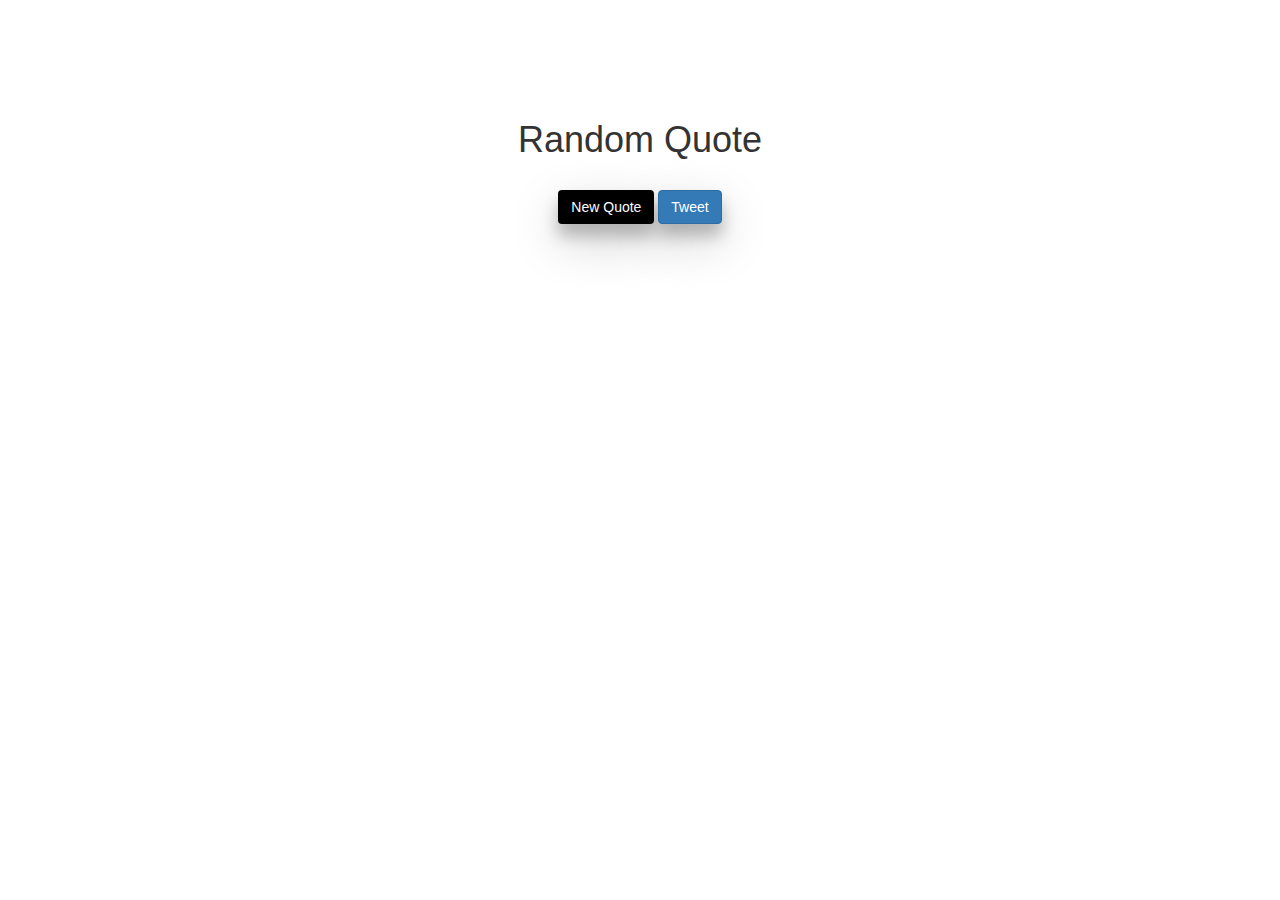
<file: Random Quote/index.html>
<!DOCTYPE html>
<html>
<head>
    <title>Quote Gen</title>
    
    <link rel ="stylesheet" type="text/css" href = "style.css" />
    <meta charset="utf-8">
    <meta name="viewport" content="width=device-width, initial-scale=1">
    <link rel="stylesheet" href="https://maxcdn.bootstrapcdn.com/bootstrap/3.3.7/css/bootstrap.min.css">
    <script src="https://ajax.googleapis.com/ajax/libs/jquery/3.2.1/jquery.min.js"></script>
    <script src="https://maxcdn.bootstrapcdn.com/bootstrap/3.3.7/js/bootstrap.min.js"></script>

    
</head>
    
    
<body>
    <div class = "container">
    <div id = "randomQuoteSection">
        
   
    
    <h1 id = "heading">Random Quote</h1>
    <div id= "quoteDisplay" class = "styleQuote">
    
    
    </div>
        <br>
    <div class = "buttons">
    
    <button type = "button" class = "btn" onclick = "newQuote()"> New Quote</button>
        
    <a class = "twitter-share-button" href="https://twitter.com/share" data-size= "large">
    <button type = "button" id = "tweet-quote" class = "btn btn-twitter btn-primary" > Tweet</button></a>
    </div>
    
    </div>
    </div>
    
    <script src="javascript.js"></script>
    
</body>

</html>
</file>
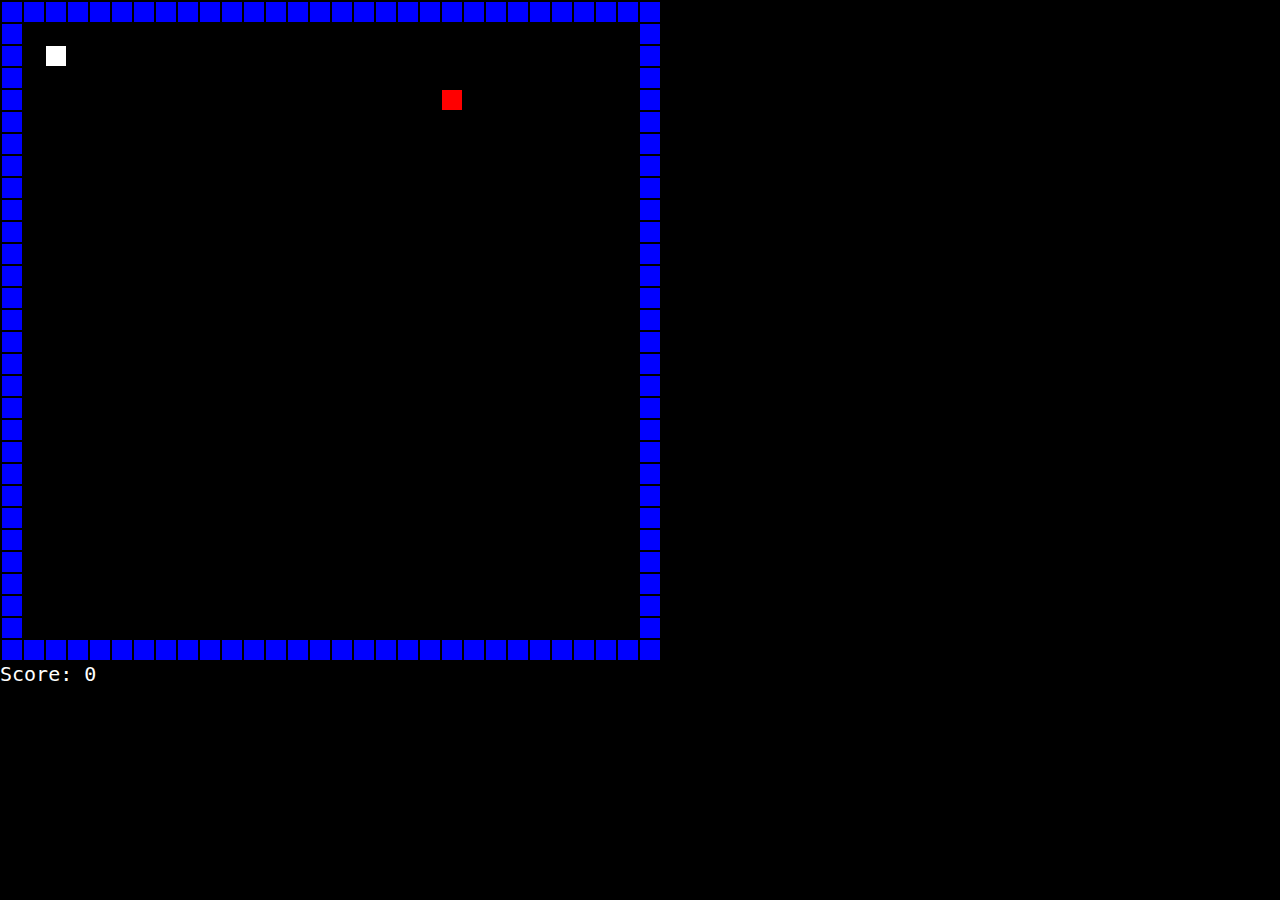
<file: Snake Game/index.html>
<!DOCTYPE html>
<html lang="en">
<head>
    <meta charset="utf-8">
    <title>Snake</title>
    <link rel="stylesheet" href="style.css">
    <script src='hangman.js'></script>
   
    
</head>
    
<body>
   <h1 style = "font: normal 20px monospace; color: white;" id = "score"> Score: 0</h1>
    
</body>
</html>
</file>
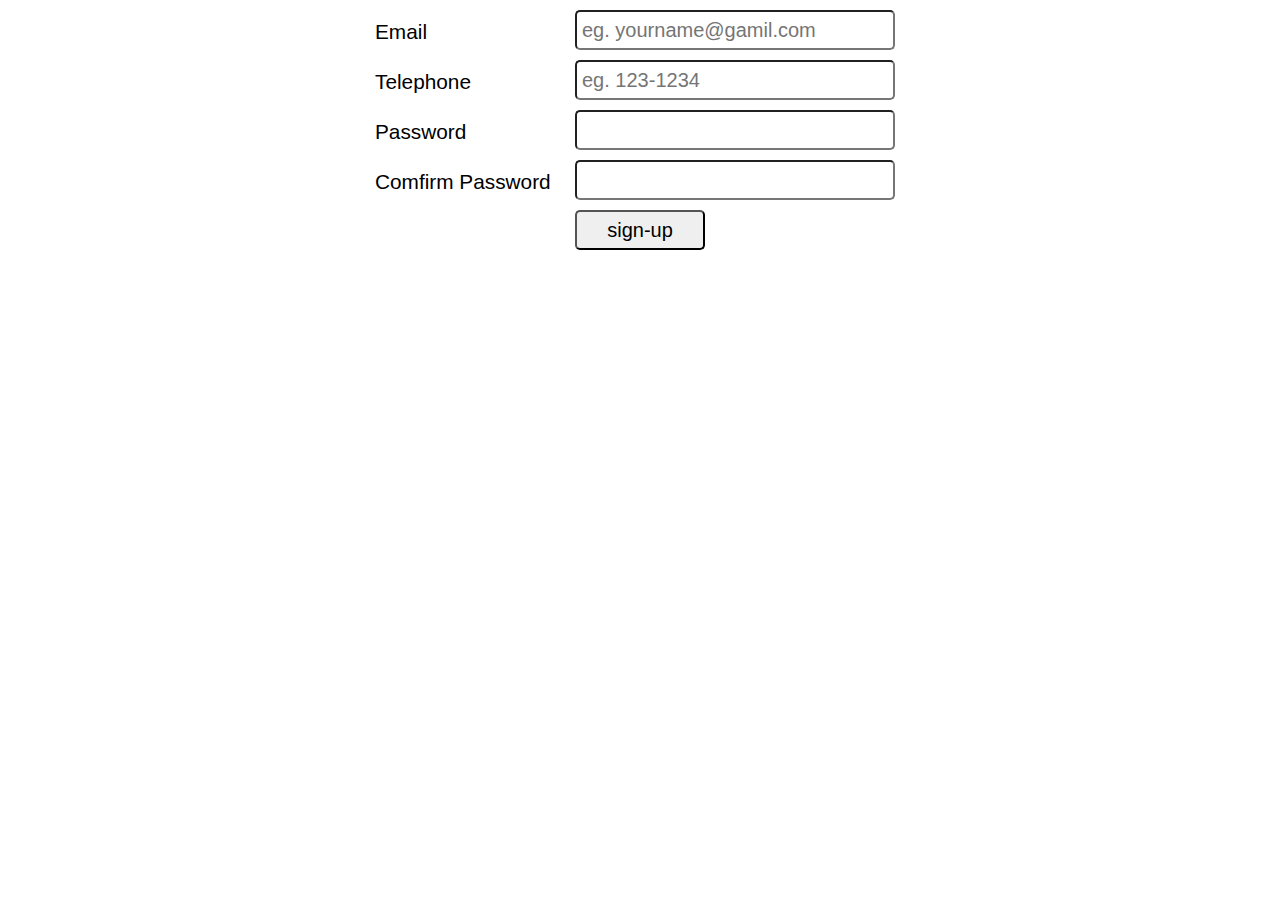
<file: Form.html>
<html>

    <head>
        
        <title>jQuery</title>
        
        <script type = "text/javascript" src = "https://ajax.googleapis.com/ajax/libs/jquery/3.2.1/jquery.min.js"> </script> 
        
        <style type = "text/css">
            
            body {
                font-family: helvetica, sans-serif;
                font-size: 130%;
            }
            input {
                
                height: 40px;
                padding: 5px;
                font-size: 20px;
                border-radius: 5px;
                width: 320px;
                
            }
            
            label{
                
                position: relative;
                top: 10px;
                float: left;
                width: 200px;
               
            }
            
            #wrapper {
                width: 550px;
                margin: 0 auto;
            }
            
            .form-element {
                margin: 10px;
            }
            
            
            #button {
                
                width: 130px;
                margin-left: 200px;
                
            }
           
            
            #errorMessage {
                
                color: red;
                font-size: 90% !important;
            }
            
            #success-div{
                color: red;
                font-size: 90% !important;
                display: none;
            }
        
        </style>
        
        


    </head>


    <body>
        
     <div id = "wrapper">
         
         <div id = "errorMessage"></div>
         
         <div id = "success-div">You Did It!</div>
         
        <div class = "form-element">
            <label form = "email">Email</label>
            <input type = "text" name = "email" id = "email" placeholder="eg. yourname@gamil.com">
         </div>
            
        <div class = "form-element">

             <label form = "telephone">Telephone</label>
            <input type = "text" name = "telephonw" id = "telephone" placeholder="eg. 123-1234">
            
        </div>
         
          <div class = "form-element">

             <label form = "password">Password</label>
            <input type = "password" name = "password" id = "password">
            
        </div>
                
         
           <div class = "form-element">

             <label form = "password">Comfirm Password</label>
            <input type = "password" name = "comfirm-password" id = "confirm-password">
            
        </div>
         
         
          <div class = "form-element">

             
            <input type = "submit" name = "button" value = "sign-up" id = "button">
            
        </div>
         
         
    </div>
      
       
        
        <script type = "text/javascript">
            
            function isEmail(email) {
                
                var regex = /^([a-zA-Z0-9_.+-])+\@(([a-zA-Z0-9-])+\.)+([a-zA-Z0-9]{2,4})+$/;
                
                return regex.test(email);
            }
            
            $("#button").click(function(){
               
                var errorMessage = "";
                var fieldMissing = "";
                
                if ($("#email").val() == "") {
                    
                    fieldMissing += "<br> Email";
                }
                
                
                 if ($("#telephone").val() == "") {
                    
                    fieldMissing += "<br>telephone";
                }
                
                
                 if ($("#password").val() == "") {
                    
                    fieldMissing += "<br> password";
                }
                
                
                
                 if ($("#confirm-password").val() == "") {
                    
                    fieldMissing += "<br> confirm password";
                }
                
                if (fieldMissing != "") {
                    
                    errorMessage += "<p> The following field(s) are missing</>" + fieldMissing;
                }
                
                
                
                
                
                
               if (isEmail($("#email").val()) == false) {
                
                   errorMessage += "<p>Your email address is not valid</p>";
                   
               }
                
                if ($.isNumeric($("#telephone").val()) == false) {
                    
                    errorMessage += "<p>Your phone number is not valid</p>";
                }
                
                if ($("#password").val != $("#confirm-password").val()) {
                    
                    errorMessage += "<p>Passwords do not match</p>"
                    
                }
               
                if (errorMessage != "") {
                    $("#errorMessage").html(errorMessage);
                    
                    } else {
                        
                        $("#success-div").show();
                        $("#errorMessage").hide();
                        
                    }
                
            });
           
        
        </script>
     
        
    </body>
    
    
    
    
</html>
</file>
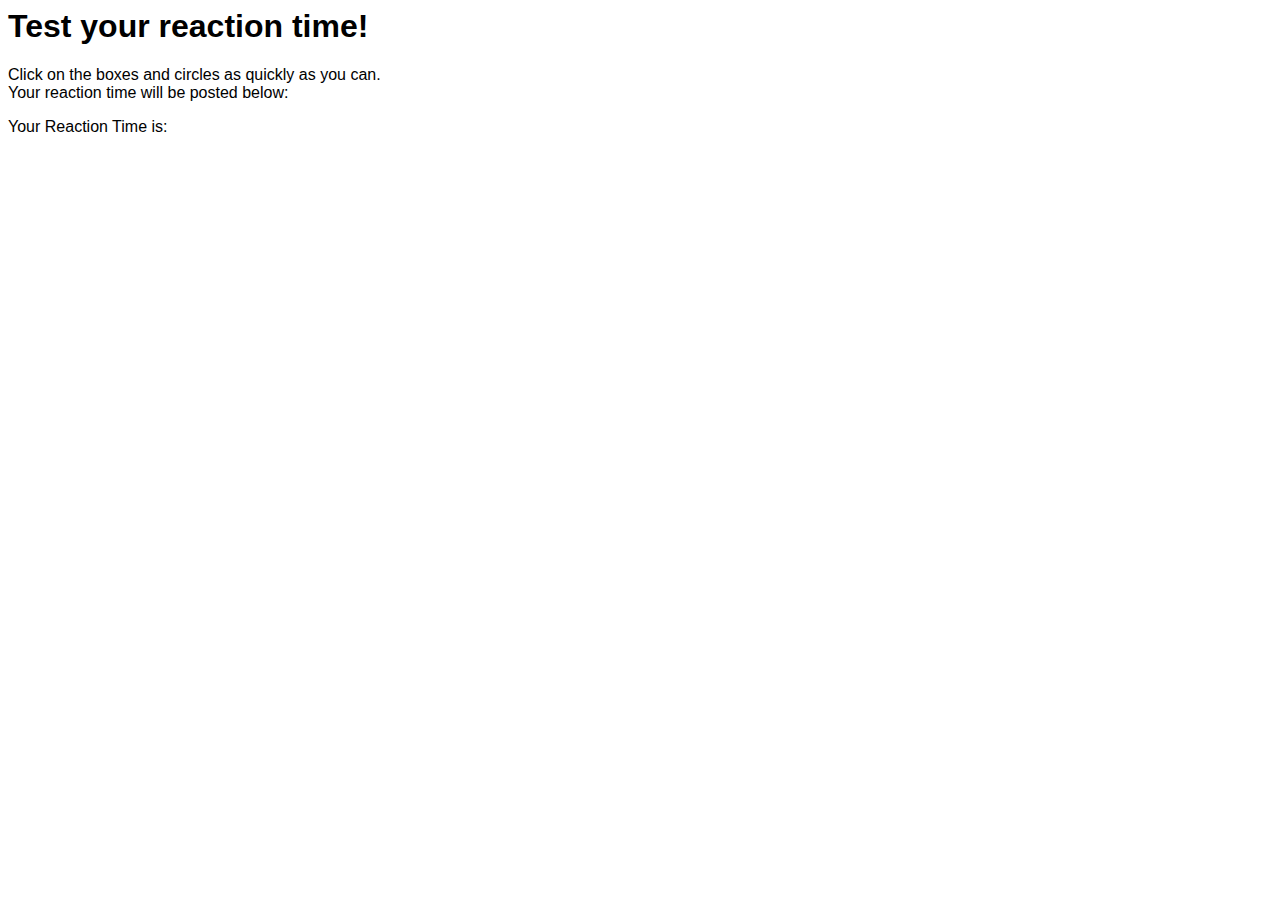
<file: Javascript Reacter Test.html>
<html>



<head>
    
   <title>Javascript</title> 
    
    <style type="text/css">
    
        body {
            font-family: Verdana, Geneva, sans-serif;
        }
        
        #box{
            
            width:200px;
            height:200px;
            background-clip: blue;
            display: none;
            position: relative;
            
        }
    
        #square {
            height: 200px;
            width: 200px;
            background-color: red;
            position: relative;
            display: none;
            
        }
    
    </style>
    

</head>
    
    
    <body>
        
        <h1>Test your reaction time!</h1>
        
        <p>Click on the boxes and circles as quickly as you can. <br>Your reaction time will be posted below:</p>
        
        <p> Your Reaction Time is: <span id = "printReactionTime"></span></p>
        
        
        
        <div id = "square">
        
        
        
        </div>
        
        
        
    
        <script type="text/javascript">
            
            var start = new Date().getTime();
            
            
            function getRandomColor() {
                
                var letters = "0123456789ABCDEF".split("");
                
                var color = "#";
                
                for(var i =0; i < 6; i++){
                    color += letters[Math.floor(Math.random()* 16)];
                }
                
                return color;
                
            }
            
            
            
            
            
            function  makeShapeAppear(){
                
            var top = Math.random() * 400;
            var left = Math.random() * 400;
            var width = Math.random() * 200 + 100;
            
            
            if (Math.random() > 0.5) {
                
                document.getElementById("square").style.borderRadius = "50%";
                
            } else {
                document.getElementById("square").style.borderRadius = "0";
            }
        document.getElementById("square").style.backgroundColor = getRandomColor();
            
        document.getElementById("square").style.height = width + "px";
                
        document.getElementById("square").style.top = top + "px";
                
        document.getElementById("square").style.left = left + "px";
        
        document.getElementById("square").style.width = width + "px";
        document.getElementById("square").style.display = "block";
                
                start = new Date().getTime();
                
                
            
            }
            
            function appearAfterDelay(){
                
                  setTimeout(makeShapeAppear, Math.random() * 2000);
                
            }
            
              appearAfterDelay();
                    
            
            document.getElementById("square").onclick = function(){    
            document.getElementById("square").style.display = "none";
                
            
                var end = new Date().getTime();
                var timeTaken = (end - start) / 1000;
                document.getElementById("printReactionTime").innerHTML = timeTaken
             + "s";
            
                appearAfterDelay();
            }
            
            
            
            
            
        </script>
    
    
    
    
    </body>

    
    




















































</html>
</file>
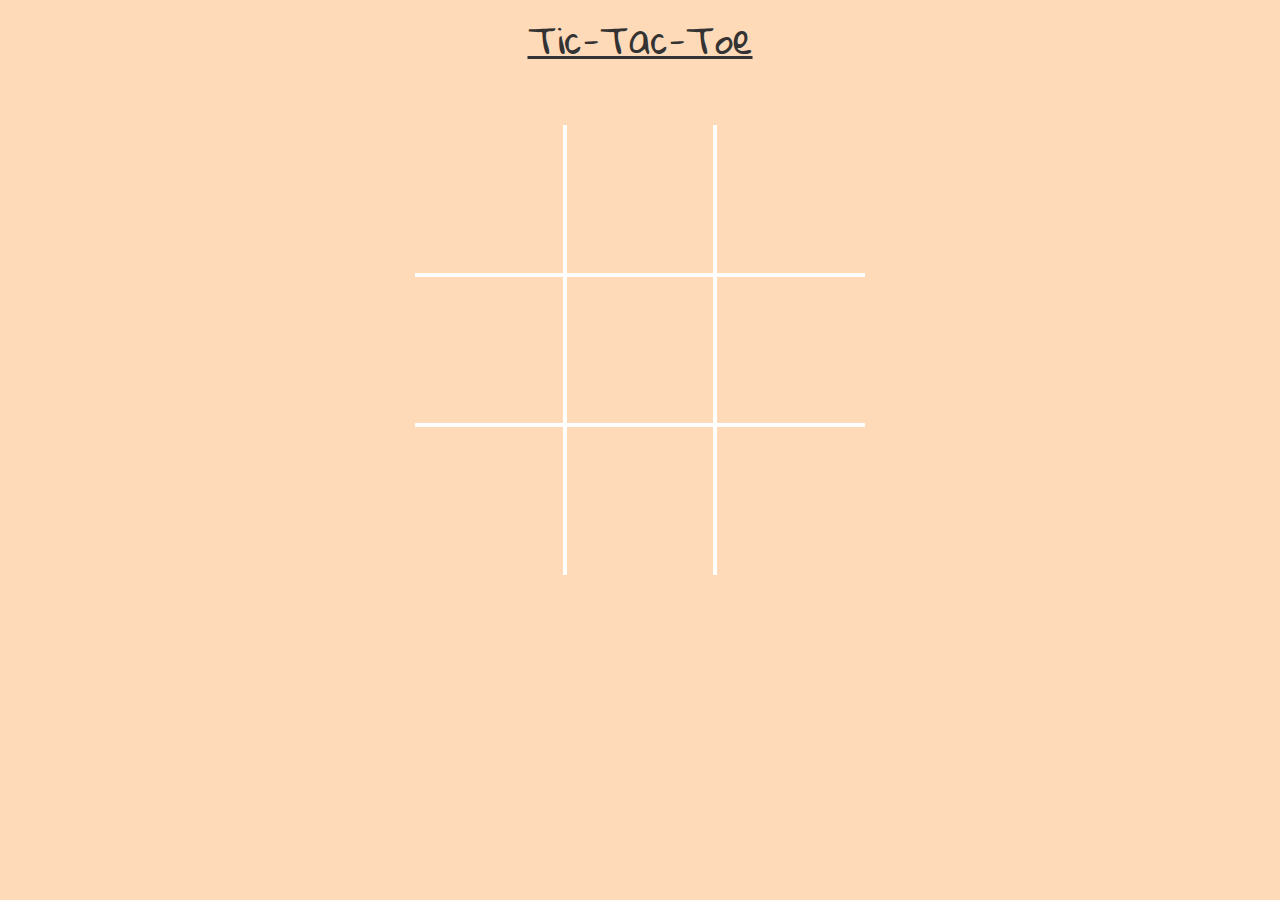
<file: Tic-Tac-Toe/tictactoe.html>
<!DOCTYPE html>
<html>
<head>
    <title>Tic Tac Toe</title>
    <link rel ="stylesheet" type="text/css" href = "style.css"/>
    <meta charset="utf-8">
    <meta name="viewport" content="width=device-width, initial-scale=1">
    <link rel="stylesheet" href="https://maxcdn.bootstrapcdn.com/bootstrap/3.3.7/css/bootstrap.min.css">
    <script src="https://ajax.googleapis.com/ajax/libs/jquery/3.2.1/jquery.min.js"></script>
    <link rel="stylesheet" href="https://fonts.googleapis.com/css?family=Gloria+Hallelujah">
    

</head>
    
<body>
    
    <div class = 'container'>
        <div class = 'header'>
            <h1>Tic-Tac-Toe</h1>
        </div>
        
        <div id = 'game'>
            <table>
                <tr>
                    <td id = '0' class = 'cell'></td>
                    <td id = '1' class = 'cell'></td>
                    <td id = '2' class = 'cell'></td>
                </tr>
                <tr>
                    <td id = '3' class = 'cell'></td>
                    <td id = '4' class = 'cell'></td>
                    <td id = '5' class = 'cell'></td>  
                </tr>
                <tr>
                    <td id = '6' class = 'cell'></td>
                    <td id = '7' class = 'cell'></td>
                    <td id = '8' class = 'cell'></td>
                </tr>
                
            </table>
            
     
        </div>
        
     
    
    </div>
    
              <div class = 'endgame'>
        <div class = 'text'></div>
        <button onClick = 'startGame()'>
            Replay</button>
    </div>
   
        
    <script src="javascript.js" type = "text/javascript"></script>

</body>
</html>
</file>
<file: Random Quote/style.css>
body {
    font-family: sans-serif;
    margin: 0;
    padding: 0;
    background-image: url("file:///Users/mac/Downloads/alex-jodoin-246078.jpg");
    background-size:cover;      
}

#randomQuoteSection {
    text-align: center;
    padding-top: 100px;
    
}
.btn {
    background-color: black;
    color: white;
    font-size: 16px;
    border: 1px solid white;
    border-radius: 8px;
    box-shadow: 0 12px 16px 0 rgba(0,0,0,0.24),0 17px 50px 0 rgba(0,0,0,0.19);
    
}

.styleQuote {
    
    font-size: 26px;
}
</file>
<file: Snake Game/style.css>
* {
   padding: 0;
    margin:0;
}
body {
    background-color:black;
}
td {
    width: 20px;
    height: 20px;
}
.blank{
    background-color:blank;
}

.snake  {
    background-color: white;
}

.wall {
    background-color: blue;
}
.fruit {
    background-color: red
}
</file>
<file: Tic-Tac-Toe/style.css>
body {
    margin: 0;
    padding: 0;
    background-color: peachpuff !important;
    
}

.header{
    font-family: 'Gloria Hallelujah';
    font-size: 56px;
    text-align: center;
    margin-bottom: 50px;
    text-decoration: underline;
}


td{
    width: 150px;
    height: 150px;
    border: 4px solid white;
    text-align: center;
    vertical-align: middle;
    font-family: 'Gloria Hallelujah';
    font-size: 70px;
    cursor: pointer;
}

table {
    position: absolute;
    left:50%;
    margin-left: -225px;
    top: 50px;
    margin-top: 75px;
}

table tr:first-child td{
    border-top: 0;
}

table tr:last-child td{
    border-bottom: 0;
}

table tr td:first-child {
    border-left: 0;
}

table tr td:last-child{
    border-right: 0;
}

.endgame {
   
    width: 300px;
    height: 150px;
    top: 220px;
    background-color: black;
    position: absolute;
    left: 50%;
    margin-left: -150px;
    padding-top: 50px;
    padding-bottom: 50px;
    text-align: center;
    border-radius: 5px;
    color: white;
    font-size: 24px;
    opacity: 0.8;
}
</file>
